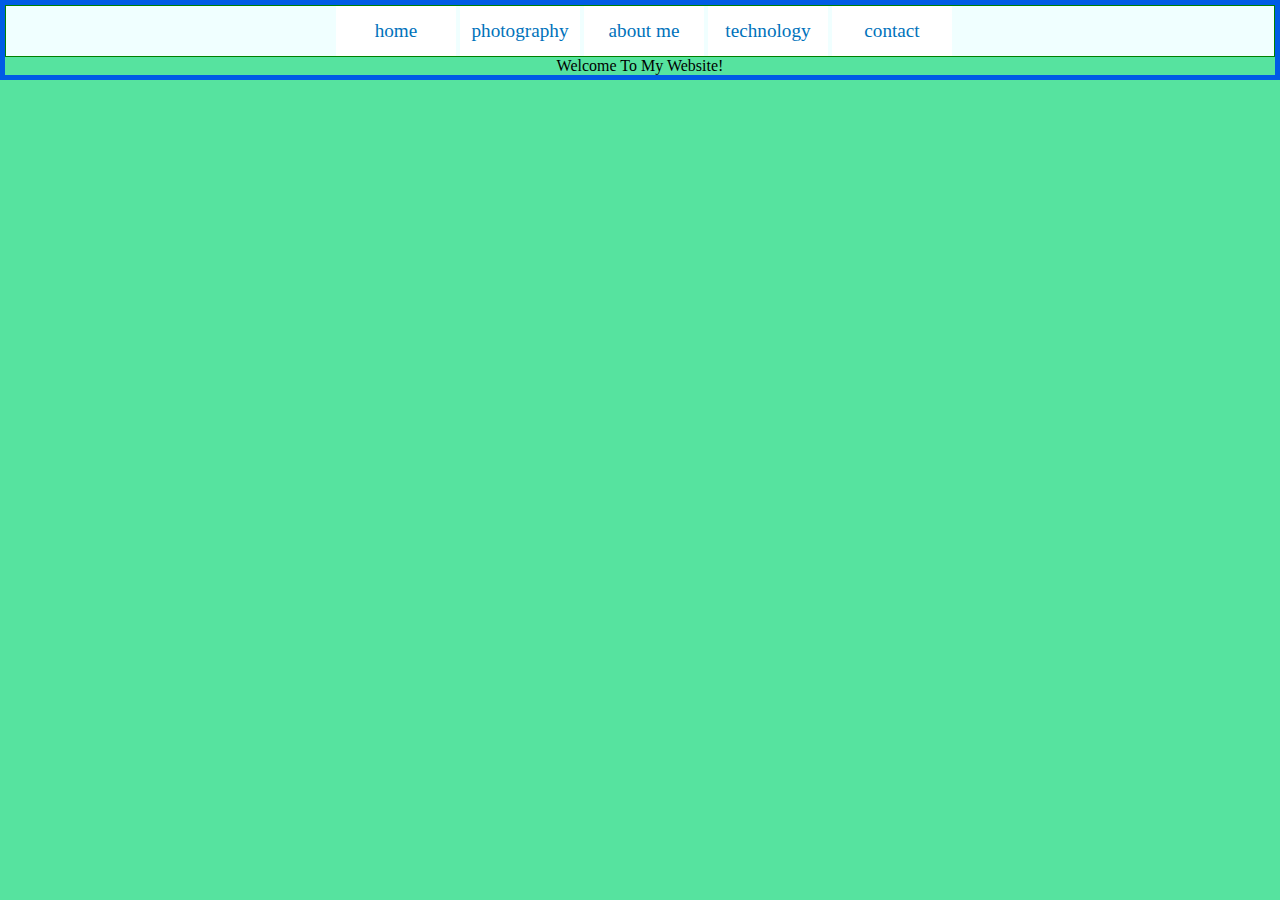
<file: index.html>
<!doctype html>
<html>
<head>
    <link rel="stylesheet" href="style.css">

</head>

<body>
    <header>

        <div class="nav">
            <u1>
                <li class="home"><a href="index.html">home</a></li>

                <li class="active"><a href="photography.html">photography</a></li>
                <li class="about"><a href="aboutme.html">about me</a></li>
                <li class="news"><a href="technology.html">technology</a></li>
                <li class="contact"><a href="contact.html">contact</a></li>

            </u1>
        </div>

    </header>

<p> Welcome To My Website!</p>
    </body>
    </html>
</file>
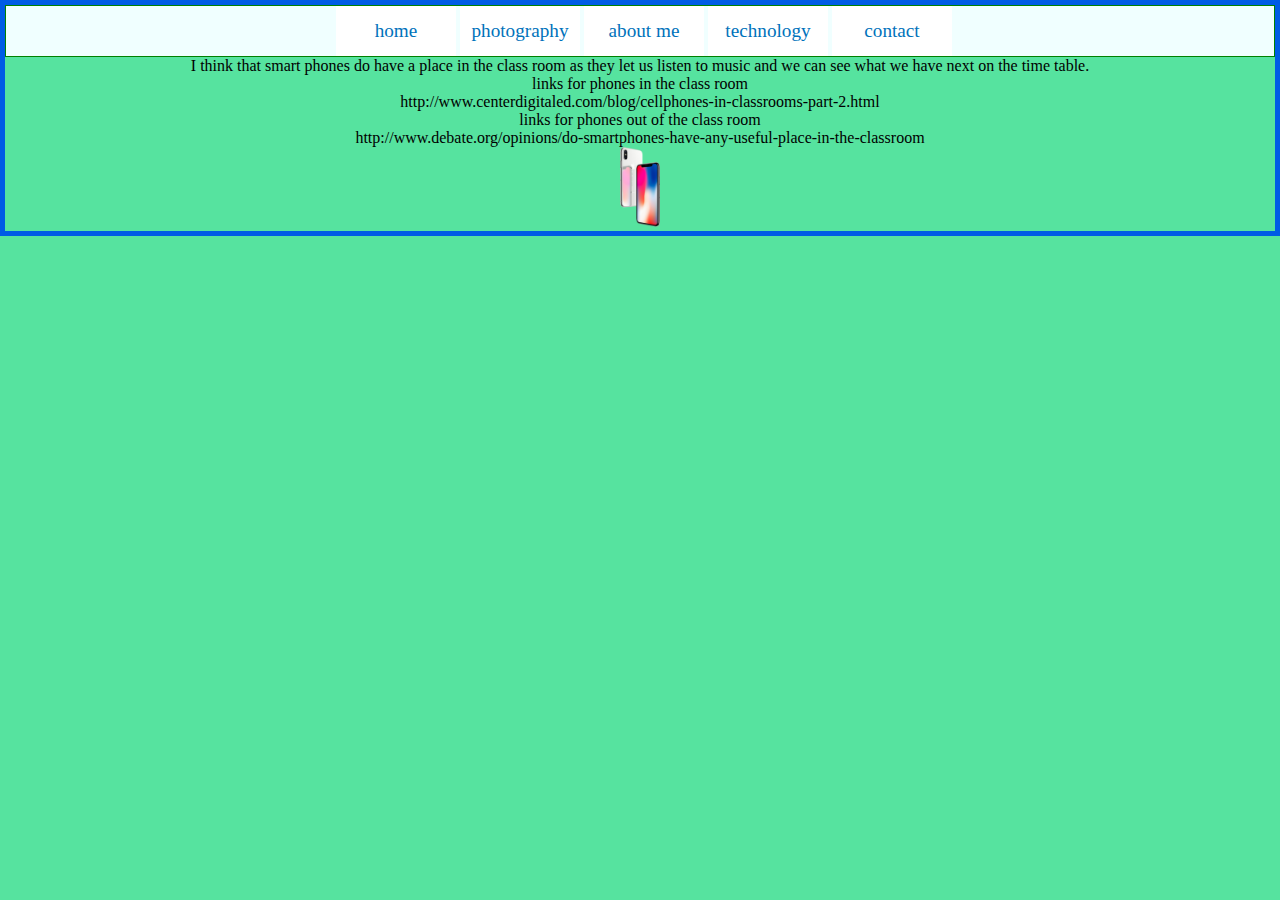
<file: aboutme.html>
<!doctype html>
<html>

<head>
    <link rel="stylesheet" href="style.css">

</head>

<body>
    <header>

        <div class="nav">
            <u1>
                <li class="home"><a href="index.html">home</a></li>

                <li class="active"><a href="photography.html">photography</a></li>
                <li class="about"><a href="aboutme.html">about me</a></li>
                <li class="news"><a href="technology.html">technology</a></li>
                <li class="contact"><a href="contact.html">contact</a></li>

            </u1>
        </div>

    </header>
    
        <div>
    <p>I think that smart phones do have a place in the class room as they let us listen to music and we can see what we have next on the time table.        
        </p>
        <p>
          </p><p>      links for phones in the class room</p><p>  http://www.centerdigitaled.com/blog/cellphones-in-classrooms-part-2.html</p>
        <p> links for phones out of the class room</p>
        <p>http://www.debate.org/opinions/do-smartphones-have-any-useful-place-in-the-classroom</p>
    <img src="images/iphone-x-select-2017%202.png" height="200px">
    </div>


</body>

</html>
</file>
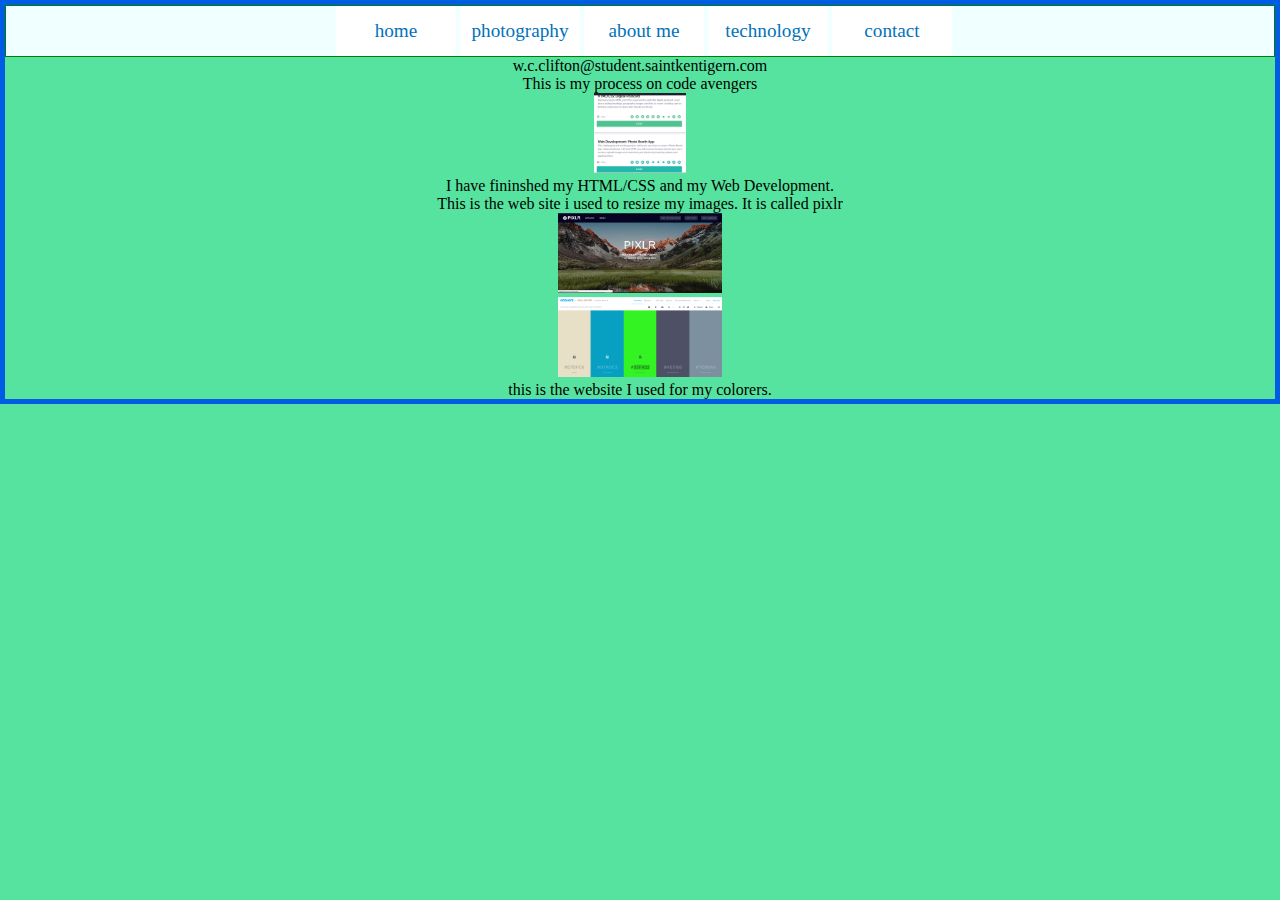
<file: contact.html>
<!doctype html>
<html>

<head>
    <link rel="stylesheet" href="style.css">

</head>

<body>
    <header>

        <div class="nav">
            <u1>
                <li class="home"><a href="index.html">home</a></li>

                <li class="active"><a href="photography.html">photography</a></li>
                <li class="about"><a href="aboutme.html">about me</a></li>
                <li class="news"><a href="technology.html">technology</a></li>
                <li class="contact"><a href="contact.html">contact</a></li>

            </u1>
        </div>

    </header>
<p>w.c.clifton@student.saintkentigern.com </p>
    
    
    
    <div class="resize">
        <p>This is my process on code avengers</p>
        <img src="images/codeing.PNG">
        <p> I have fininshed my HTML/CSS and my Web Development.</p>

    </div>
    <div class="resize">
        <p> This is the web site i used to resize my images. It is called pixlr</p>
        <img src="images/pixlr.PNG">
    </div>
<img src="images/lol%20xD%20xD.png">
    <p>this is the website I used for my colorers. </p>

</body>

</html>
</file>
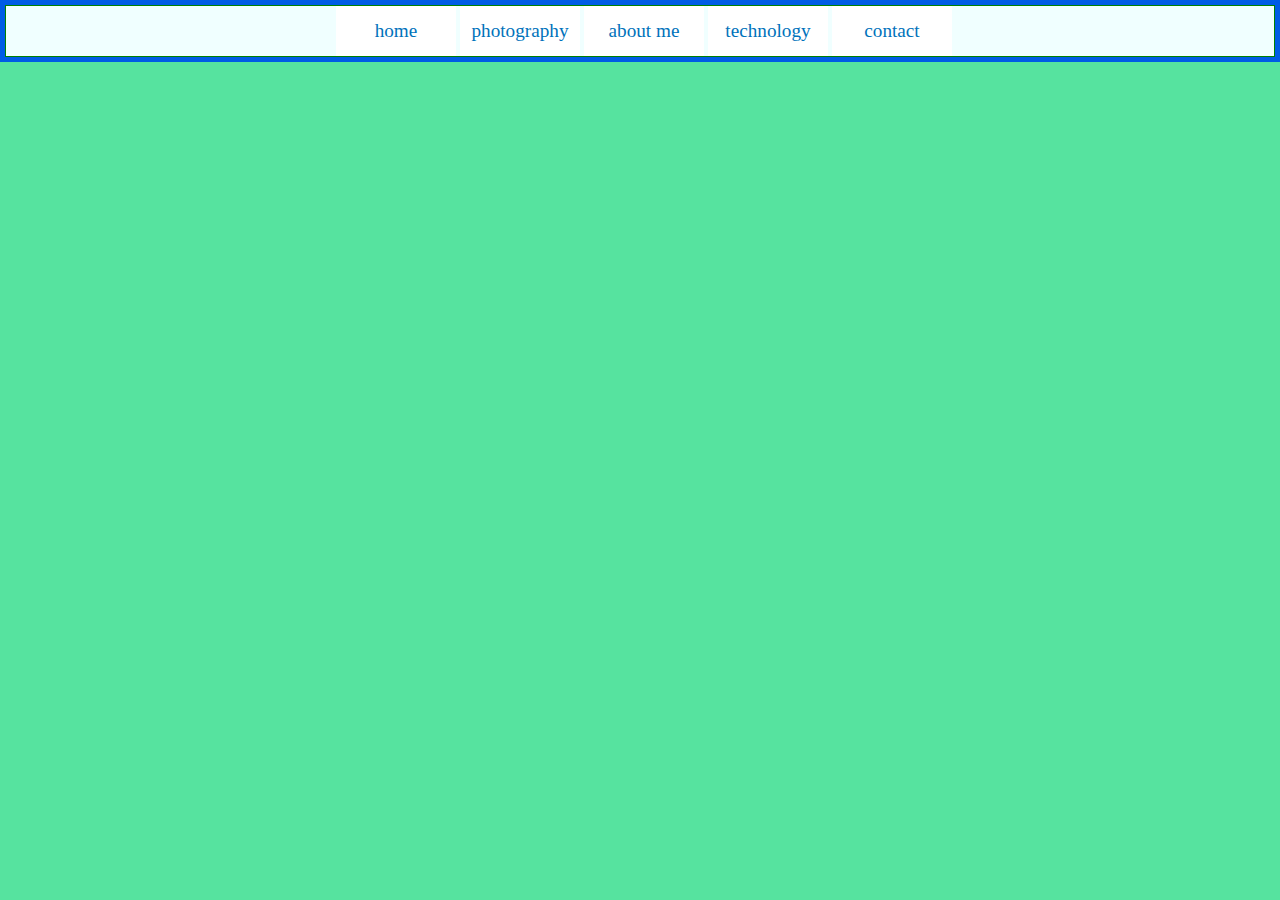
<file: navigation.html>
<!doctype html>
<html>
<head>
    <link rel="stylesheet" href="style.css">
    
</head>

<body>
    <header>
    
    <div class="nav">
       <u1>
                <li class="home"><a href="index.html">home</a></li>

                <li class="active"><a href="photography.html">photography</a></li>
                <li class="about"><a href="aboutme.html">about me</a></li>
                <li class="news"><a href="technology.html">technology</a></li>
                <li class="contact"><a href="contact.html">contact</a></li>

            </u1>
        </div>
    
    </header>

 </body>

</html>
</file>
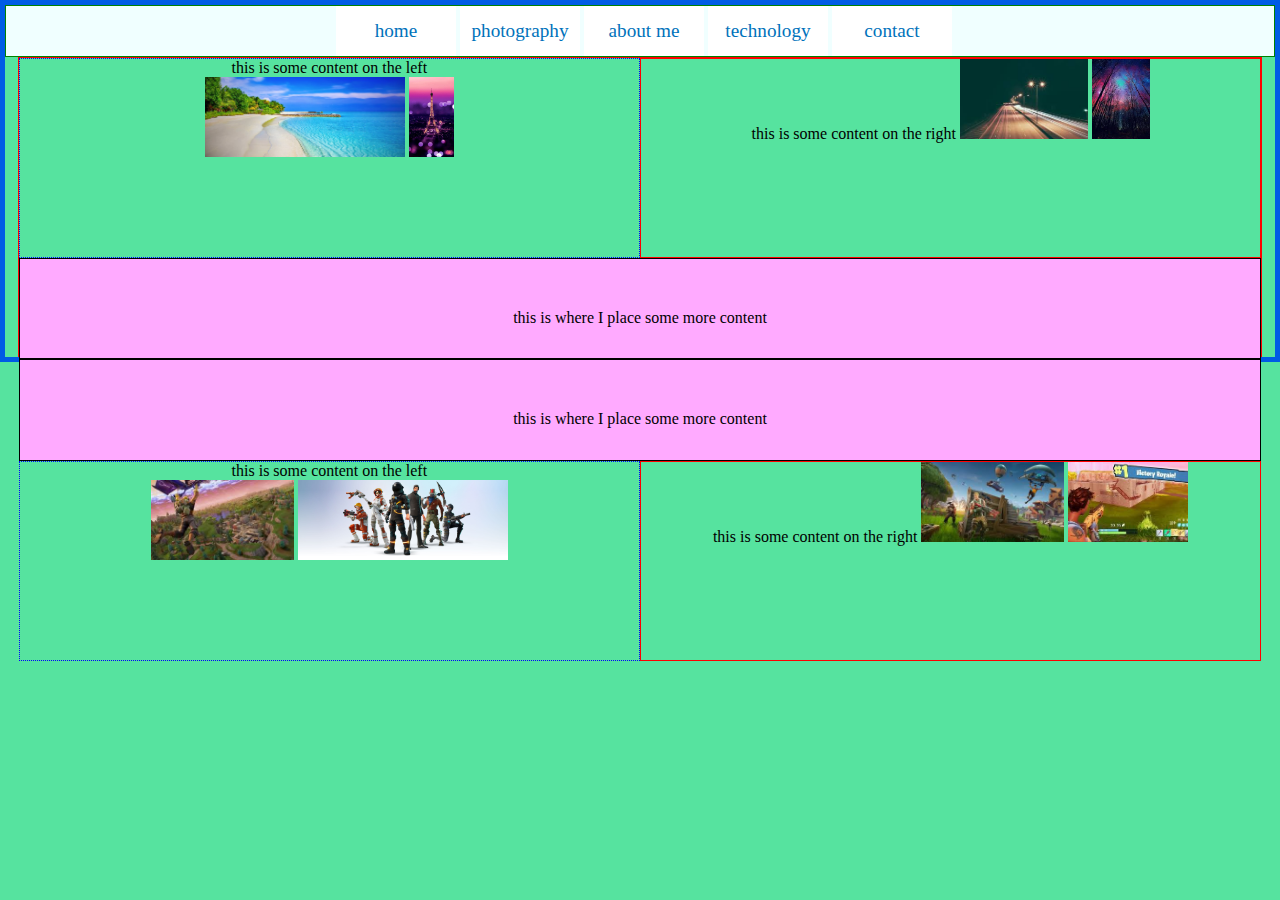
<file: photography.html>
<!doctype html>
<html>
<head>
    <link rel="stylesheet" href="style.css">
    
</head>

<body>
    <header>
    
    <div class="nav">
   <u1>
                <li class="home"><a href="index.html">home</a></li>

                <li class="active"><a href="photography.html">photography</a></li>
                <li class="about"><a href="aboutme.html">about me</a></li>
                <li class="news"><a href="technology.html">technology</a></li>
                <li class="contact"><a href="contact.html">contact</a></li>

            </u1>
        </div>
    
    </header>
    
       <div class=main>

        <div class=left>
            this is some content on the left<br>
            <img src="images/beach.jpeg" height="200px">
            <img src="images/648773.jpg" height="200px">     
            
        </div>
        <div class=right>
            this is some content on the right
            <img src="images/download.jpg" height="200px">
            <img src="images/download%20(1).jpg" height="200px">
        </div>


        <div class=copyright>
            this is where I place some more content
        </div>
        
        <div class=copyright>
            this is where I place some more content
        </div>
   <div class=left>
            this is some content on the left<br>
            <img src="images/fortnite.jpg">
            <img src="images/fortnite2.jpg">     
            
        </div>
        <div class=right>
            this is some content on the right
            <img src="images/fortnite3.jpg">
            <img src="images/fortnite4.jpg">
        </div>


 </body>

</html>
</file>
<file: style.css>
* {
    text-align: center; 
    margin: 0 auto;
    box-sizing: border-box;
}

body {
    border: 5px solid #005BE5;
    padding: 0;
    background: #56E39F;
    text-decoration-color: beige
}

.left 
{
    width: 50%;
    float:left
}
.nav ul {
    list-style: none;
    background-color: #FFFFFF
    padding: 0;
    margin: 0 4px;
}

.nav li {
    font-family: 'Oswald, sans-serif;
 font-size: 0.8 em;
    line-height: 40px;
    height: 40px;
    border-bottom: 1px solid #FFFFFF;
    margin: 0 4px;
    width: 85%;
}

.nav a {
    text-decoration: none;
    color: #0072BB;
    display: block;
    transition: .3s background-color;
    background-color: #FFFFFF
}

.nav a:hover {
    background-color: #56E39F;
}

.nav a:active {
    background-color: #E7DFC6;
    color: #E7DFC6;
    cursor: default;
}

@media screen and (min-width: 600px) {
    .nav li {
        width: 120px;
        border-bottom: none;
        height: 50px;
        line-height: 50px;
        font-size: 1.2em;
    }
    /* Option 1 - Display Inline */
    .nav li {
        display: inline-block;
        margin-right: -4px;
    }
    /* Options 2 - Float
.nav li {
float: left;
}
.nav ul{
overflow: auto;
width: 600px;
margin: 0 auto;
}
.nav {
background-color: #444;
}
*/
}

#krusty *
{
    position: absolute;
    box-sizing:content-box;
    -moz-box-sizing:content-box;
}


#krusty
{
    position: relative;
    width: 212px;
    height: 140px; 
    margin: 0 auto;
}

#krusty .head *
{
    border: 1px solid #110b00;
}

#krusty .head .no-border
{
    border: none;
}

#krusty .head .body
{
    background: #fdfcc4;
}

#krusty .head .mouth
{
    background: #fee298;
}

#krusty .head .hair
{
    background: #00957c;
    -webkit-border-radius: 50%;
    -moz-border-radius: 50%;
    border-radius: 50%;
}

#krusty .head .hair1
{
    top: 91px;
    left: 47px;
    width: 21px;
    height: 18px;
}

#krusty .head .hair2
{
    top: 76px;
    left: 34px;
    width: 21px;
    height: 20px;
}

#krusty .head .hair3
{
    top: 62px;
    left: 28px;
    width: 21px;
    height: 20px;
}

#krusty .head .hair4
{
    top: 51px;
    left: 25px;
    width: 18px;
    height: 17px;
}

#krusty .head .hair5
{
    top: 36px;
    left: 22px;
    width: 18px;
    height: 18px;
}

#krusty .head .hair6
{
    top: 25px;
    left: 15px;
    width: 15px;
    height: 15px;
}

#krusty .head .hair7
{
    top: 21px;
    left: 0px;
    width: 14px;
    height: 5px;
    -webkit-border-radius: 10px 10px 0 0;
    -moz-border-radius: 10px 10px 0 0;
    border-radius: 10px 10px 0 0;
}

#krusty .head .hair8
{
    top: 18px;
    left: 8px;
    width: 12px;
    height: 14px;
}

#krusty .head .hair9
{
    top: 19px;
    left: 18px;
    width: 12px;
    height: 14px;
}

#krusty .head .hair10
{
    top: 23px;
    left: 28px;
    width: 13px;
    height: 14px;
}

#krusty .head .hair11
{
    top: 31px;
    left: 37px;
    width: 15px;
    height: 18px;
}

#krusty .head .hair12
{
    top: 43px;
    left: 46px;
    width: 15px;
    height: 12px;
}

#krusty .head .hair13
{
    top: 48px;
    left: 59px;
    width: 7px;
    height: 7px;
}

#krusty .head .hair41
{
    top: 45px;
    left: 31px;
    width: 31px;
    height: 42px;
    border: none;
    -webkit-border-radius: 50% 0 0% 50%;
    -moz-border-radius: 50% 0 0% 50%;
    border-radius: 50% 0 0% 50%;
    -webkit-transform: rotate(19deg);
    -ms-transform: rotate(19deg);
    transform: rotate(19deg);
}

#krusty .head .hair42
{
    top: 27px;
    left: 26px;
    width: 27px;
    height: 42px;
    border: none;
    -webkit-transform: rotate(-32deg);
    -ms-transform: rotate(-32deg);
    transform: rotate(-32deg);
}

#krusty .head .hair43
{
    top: 21px;
    left: 15px;
    width: 17px;
    height: 17px;
    border: none;
}

#krusty .head .hair44
{
    top: 22px;
    left: 5px;
    width: 7px;
    height: 5px;
    border: none;
    -webkit-border-radius: 0;
    -moz-border-radius: 0;
    border-radius: 0;
}

#krusty .head .hair14
{
    top: 60px;
    left: 127px;
    width: 16px;
    height: 16px;
}

#krusty .head .hair15
{
    top: 57px;
    left: 143px;
    width: 18px;
    height: 12px;
    -webkit-transform: rotate(-26deg);
    -ms-transform: rotate(-26deg);
    transform: rotate(-26deg);
}

#krusty .head .hair16
{
    top: 48px;
    left: 157px;
    width: 13px;
    height: 12px;
    -webkit-transform: rotate(-26deg);
    -ms-transform: rotate(-26deg);
    transform: rotate(-26deg);
}

#krusty .head .hair17
{
    top: 39px;
    left: 167px;
    width: 16px;
    height: 15px;
}

#krusty .head .hair18
{
    top: 37px;
    left: 181px;
    width: 19px;
    height: 20px;
}

#krusty .head .hair19
{
    top: 43px;
    left: 193px;
    width: 16px;
    height: 7px;
    -webkit-border-radius: 10px 10px 0 0;
    -moz-border-radius: 10px 10px 0 0;
    border-radius: 10px 10px 0 0;
}

#krusty .head .hair20
{
    top: 50px;
    left: 170px;
    width: 19px;
    height: 20px;
}

#krusty .head .hair21
{
    top: 65px;
    left: 161px;
    width: 19px;
    height: 20px;
    -webkit-border-radius: 50% 50% 37% 50%;
    -moz-border-radius: 50% 50% 37% 50%;
    border-radius: 50% 50% 37% 50%;
}

#krusty .head .hair22
{
    top: 80px;
    left: 152px;
    width: 19px;
    height: 20px;
    -webkit-border-radius: 50% 50% 37% 50%;
    -moz-border-radius: 50% 50% 37% 50%;
    border-radius: 50% 50% 37% 50%;
}

#krusty .head .hair23
{
    top: 92px;
    left: 141px;
    width: 19px;
    height: 20px;
    -webkit-border-radius: 50% 50% 43% 50%;
    -moz-border-radius: 50% 50% 43% 50%;
    border-radius: 50% 50% 43% 50%;
}

#krusty .head .hair24
{
    top: 99px;
    left: 126px;
    width: 21px;
    height: 20px;
}

#krusty .head .hair25
{
    top: 102px;
    left: 113px;
    width: 17px;
    height: 17px;
    -webkit-border-radius: 50% 50% 43% 50%;
    -moz-border-radius: 50% 50% 43% 50%;
    border-radius: 50% 50% 43% 50%;
}

#krusty .head .hair36
{
    top: 70px;
    left: 124px;
    width: 17px;
    height: 17px;
}

#krusty .head .hair37
{
    top: 65px;
    left: 127px;
    width: 42px;
    height: 42px;
    border: none;
}

#krusty .head .hair38
{
    top: 84px;
    left: 122px;
    width: 30px;
    height: 35px;
    border: none;
}

#krusty .head .hair39
{
    top: 47px;
    left: 154px;
    width: 38px;
    height: 27px;
    border: none;
    -webkit-transform: rotate(-33deg);
    -ms-transform: rotate(-33deg);
    transform: rotate(-33deg);
}

#krusty .head .hair40
{
    top: 43px;
    left: 173px;
    width: 27px;
    height: 9px;
    border: none;
    border-radius: 0;
}

#krusty .head .hair26
{
    top: 13px;
    left: 96px;
    width: 11px;
    height: 7px;
}

#krusty .head .hair27
{
    top: 9px;
    left: 102px;
    width: 7px;
    height: 7px;
}

#krusty .head .hair28
{
    top: 5px;
    left: 107px;
    width: 7px;
    height: 7px;
}

#krusty .head .hair29
{
    top: -1px;
    left: 116px;
    width: 4px;
    height: 9px;
    -webkit-border-radius: 10px 0 0 0;
    -moz-border-radius: 10px 0 0 0;
    border-radius: 10px 0 0 0;
    -webkit-transform: rotate(47deg);
    -ms-transform: rotate(47deg);
    transform: rotate(47deg);
}

#krusty .head .hair30
{
    top: 6px;
    left: 113px;
    width: 9px;
    height: 9px;
}

#krusty .head .hair31
{
    top: 14px;
    left: 119px;
    width: 7px;
    height: 7px;
}

#krusty .head .hair32
{
    top: 21px;
    left: 119px;
    width: 7px;
    height: 7px;
}

#krusty .head .hair33
{
    top: 17px;
    left: 106px;
    width: 13px;
    height: 8px;
    -webkit-transform: rotate(19deg);
    -ms-transform: rotate(19deg);
    transform: rotate(19deg);
}

#krusty .head .hair34
{
    top: 5px;
    left: 110px;
    width: 12px;
    height: 13px;
    border: none;
}

#krusty .head .hair35
{
    top: 11px;
    left: 102px;
    width: 25px;
    height: 13px;
    border: none;
    -webkit-transform: rotate(20deg);
    -ms-transform: rotate(20deg);
    transform: rotate(20deg);
}

#krusty .head .head-top
{
    top: 15px;
    top: 20px;
    left: 68px;
    width: 64px;
    height: 74px;
    border-top: 1px solid #110b00;
    border-right: 1px solid #110b00;
    border-left: 1px solid #110b00;
    -webkit-transform: rotate(19deg);
    -ms-transform: rotate(19deg);
    transform: rotate(19deg);
    -moz-border-radius: 32% 33% 0 0;
    -webkit-border-radius: 32% 33% 0 0;
    border-radius: 32% 33% 0 0;
    -webkit-box-shadow: inset 8px 12px 0px -12px rgba(254,254,242,1), inset 13px 3px 0px -11px rgba(254,254,242,1), inset -2px 0px 0px 0px rgba(254,226,117,1);
    -moz-box-shadow: inset 8px 12px 0px -12px rgba(254,254,242,1), inset 13px 3px 0px -11px rgba(254,254,242,1), inset -2px 0px 0px 0px rgba(254,226,117,1);
    box-shadow: inset 8px 12px 0px -12px rgba(254,254,242,1), inset 13px 3px 0px -11px rgba(254,254,242,1), inset -2px 0px 0px 0px rgba(254,226,117,1);
}

#krusty .head .left-ear
{
    top: 68px;
    left: 57px;
    width: 6px;
    height: 8px;
    -webkit-border-radius: 50%;
    -moz-border-radius: 50%;
    border-radius: 50%;
}

#krusty .head .right-ear
{
    top: 80px;
    left: 123px;
    width: 9px;
    height: 15px;
    -webkit-border-radius: 50%;
    -moz-border-radius: 50%;
    border-radius: 50%;
    -webkit-transform: rotate(28deg);
    -ms-transform: rotate(28deg);
    transform: rotate(28deg);
}

#krusty .head .right-ear .inner
{
    top: 4px;
    left: 3px;
    height: 10px;
    width: 4px;
    border-right: none;
    -webkit-border-radius: 50%;
    -moz-border-radius: 50%;
    border-radius: 50%;
}

#krusty .head .eye
{
    width: 29px;
    height: 29px;
    background: #ffffff;
    -webkit-border-radius: 50%;
    -moz-border-radius: 50%;
    border-radius: 50%;
}

#krusty .head .eye .pupil
{
    width: 3px;
    height: 3px;
    background: #110b00;
    -webkit-border-radius: 50%;
    -moz-border-radius: 50%;
    border-radius: 50%;
}

#krusty .head .left-eye
{
    top: 50px;
    left: 64px;
    height: 25px;
}

#krusty .head .left-eye .pupil
{
    top: 13px;
    left: 7px;
}

#krusty .head .right-eye
{
    top: 53px;
    left: 91px;
}

#krusty .head .right-eye .pupil
{
    top: 15px;
    left: 18px;
}

#krusty .head .eye-bag
{
    top: 75px;
    left: 93px;
    width: 26px;
    height: 11px;
    border-top: none;
    -webkit-border-radius: 50%;
    -moz-border-radius: 50%;
    border-radius: 50%;
    -webkit-transform: rotate(10deg);
    -ms-transform: rotate(10deg);
    transform: rotate(10deg);
}


#krusty .head .eyebrow
{
    top: 48px;
    left: 106px;
    width: 18px;
    height: 8px;
    -webkit-border-radius: 50%;
    -moz-border-radius: 50%;
    border-radius: 50%;
    border-bottom: none;
    -webkit-transform: rotate(25deg);
    -ms-transform: rotate(25deg);
    transform: rotate(25deg);
}

#krusty .head .mouth-top1
{
    top: 79px;
    left: 59px;
    width: 53px;
    height: 20px;
    border-bottom: none;
    -webkit-border-radius: 41% 50% 50% 50%;
    -moz-border-radius: 41% 50% 50% 50%;
    border-radius: 41% 50% 50% 50%;
    -webkit-transform: rotate(10deg);
    -ms-transform: rotate(10deg);
    transform: rotate(10deg);
}

#krusty .head .mouth-top2
{
    top: 78px;
    left: 52px;
    width: 69px;
    height: 25px;
    -webkit-border-radius: 50%;
    -moz-border-radius: 50%;
    border-radius: 50%;
    -webkit-transform: rotate(6deg);
    -ms-transform: rotate(6deg);
    transform: rotate(6deg);
}

#krusty .head .mouth-bottom
{
    top: 114px;
    left: 65px;
    width: 35px;
    height: 25px;
    -webkit-border-radius: 50%;
    -moz-border-radius: 50%;
    border-radius: 50%;
    -webkit-transform: rotate(6deg);
    -ms-transform: rotate(6deg);
    transform: rotate(6deg);
}

#krusty .head .mouth-left
{
    top: 99px;
    left: 63px;
    width: 8px;
    height: 29px;
    border-left: 1px solid #110b00;
    -webkit-transform: rotate(-8deg);
    -ms-transform: rotate(-8deg);
    transform: rotate(-8deg);
}

#krusty .head .mouth-right
{
    top: 110px;
    left: 99px;
    width: 8px;
    height: 23px;
    border-right: 1px solid #110b00;
    -webkit-transform: rotate(35deg);
    -ms-transform: rotate(35deg);
    transform: rotate(35deg);
}

#krusty .head .mouth-right2
{
    top: 98px;
    left: 110px;
    width: 8px;
    height: 17px;
    border-right: 1px solid #110b00;
    -webkit-transform: rotate(38deg);
    -ms-transform: rotate(38deg);
    transform: rotate(38deg);
}

#krusty .head .mouth-inner
{
    background: #000000;
}

#krusty .head .mouth-inner-bottom
{
    top: 110px;
    left: 71px;
    width: 25px;
    height: 25px;
    -webkit-border-radius: 50%;
    -moz-border-radius: 50%;
    border-radius: 50%;
    -webkit-transform: rotate(6deg);
    -ms-transform: rotate(6deg);
    transform: rotate(6deg);
}

#krusty .head .mouth-inner-top
{
    top: 102px;
    left: 64px;
    height: 0;
    width: 23px;
    background: none;
    border-top: 26px solid #000000;
    border-left: 10px solid transparent;
    border-right: 10px solid transparent;
    -webkit-transform: rotate(16deg);
    -ms-transform: rotate(16deg);
    transform: rotate(16deg);
}

#krusty .head .tongue
{
    background: #ef5e2f;
}

#krusty .head .tongue1
{
    top: 124px;
    left: 81px;
    width: 13px;
    height: 9px;
    -webkit-border-radius: 50% 50% 50% 35%;
    -moz-border-radius: 50% 50% 50% 35%;
    border-radius: 50% 50% 50% 35%;
    -webkit-transform: rotate(-10deg);
    -ms-transform: rotate(-10deg);
    transform: rotate(-10deg);
}

#krusty .head .tongue2
{
    top: 122px;
    left: 73px;
    width: 10px;
    height: 10px;
    -webkit-border-radius: 50% 50% 0% 50%;
    -moz-border-radius: 50% 50% 0% 50%;
    border-radius: 50% 50% 0% 50%;
    -webkit-transform: rotate(8deg);
    -ms-transform: rotate(8deg);
    transform: rotate(8deg);
}

#krusty .head .tongue3
{
    top: 126px;
    left: 75px;
    width: 17px;
    height: 9px;
    border-radius: 50%;
}

#krusty .head .nose
{
    top: 71px;
    left: 74px;
    width: 21px;
    height: 13px;
    background: #ef5e2f;
    -webkit-border-radius: 50%;
    -moz-border-radius: 50%;
    border-radius: 50%;
}

#krusty .head .cheek-right
{
    top: 90px;
    left: 109px;
    width: 20px;
    height: 17px;
    background: #fee298;
    -webkit-border-radius: 50%;
    -moz-border-radius: 50%;
    border-radius: 50%;
}

#krusty .head .cheek-right-inner
{
    top: 90px;
    left: 112px;
    width: 14px;
    height: 9px;
    background: #fee298;
    -webkit-transform: rotate(30deg);
    -ms-transform: rotate(30deg);
    transform: rotate(30deg);
}

#krusty .head .cheek-left
{
    top: 76px;
    left: 53px;
    width: 11px;
    height: 11px;
    background: #fee298;
    -webkit-border-radius: 50%;
    -moz-border-radius: 50%;
    border-radius: 50%;
}

#krusty .head .cheek-left-inner
{
    top: 77px;
    left: 54px;
    width: 8px;
    height: 11px;
    background: #fee298;
    -webkit-border-radius: 50%;
    -moz-border-radius: 50%;
    border-radius: 50%;
}

#krusty .head .cheek-line
{
    top: 95px;
    left: 114px;
    width: 4px;
    height: 9px;
    border-left: none;
    -webkit-border-radius: 50%;
    -moz-border-radius: 50%;
    border-radius: 50%;
    -webkit-transform: rotate(-45deg);
    -ms-transform: rotate(-45deg);
    transform: rotate(-45deg);
}

#krusty .head .tooth
{
    background: #ffffff;
    -webkit-border-radius: 50%;
    -moz-border-radius: 50%;
    border-radius: 50%;
}

#krusty .head .tooth1
{
    top: 90px;
    left: 55px;
    width: 10px;
    height: 10px;
}

#krusty .head .tooth2
{
    top: 93px;
    left: 61px;
    width: 14px;
    height: 11px;
    -webkit-transform: rotate(28deg);
    -ms-transform: rotate(28deg);
    transform: rotate(28deg);
}

#krusty .head .tooth3
{
    top: 96px;
    left: 73px;
    width: 16px;
    height: 11px;
    -webkit-transform: rotate(28deg);
    -ms-transform: rotate(28deg);
    transform: rotate(28deg);
}

#krusty .head .tooth4
{
    top: 98px;
    left: 89px;
    width: 14px;
    height: 11px;
}

#krusty .head .tooth5
{
    top: 96px;
    left: 100px;
    width: 13px;
    height: 11px;
}

img {
    height: 80px;
}



header {

    border: 1px solid green;
    width: 100%;
    background-color: azure;
}

.main {
    border: 1px solid red;
    height: 300px;

    width: 98%;

}

.left {
    width: 50%;
    border: 1px dotted blue;
    height: 200px;
    float: left;
}

.right {
    width: 50%;
    border: 1px solid red;
    height: 200px;
    float: left;

}

.copyright {
    width: 100%;
    color: black;
    background-color: #faf;
    height: 50px;
    float: left;
    border: 1px solid #000;
    padding: 4% 0;
}
</file>
